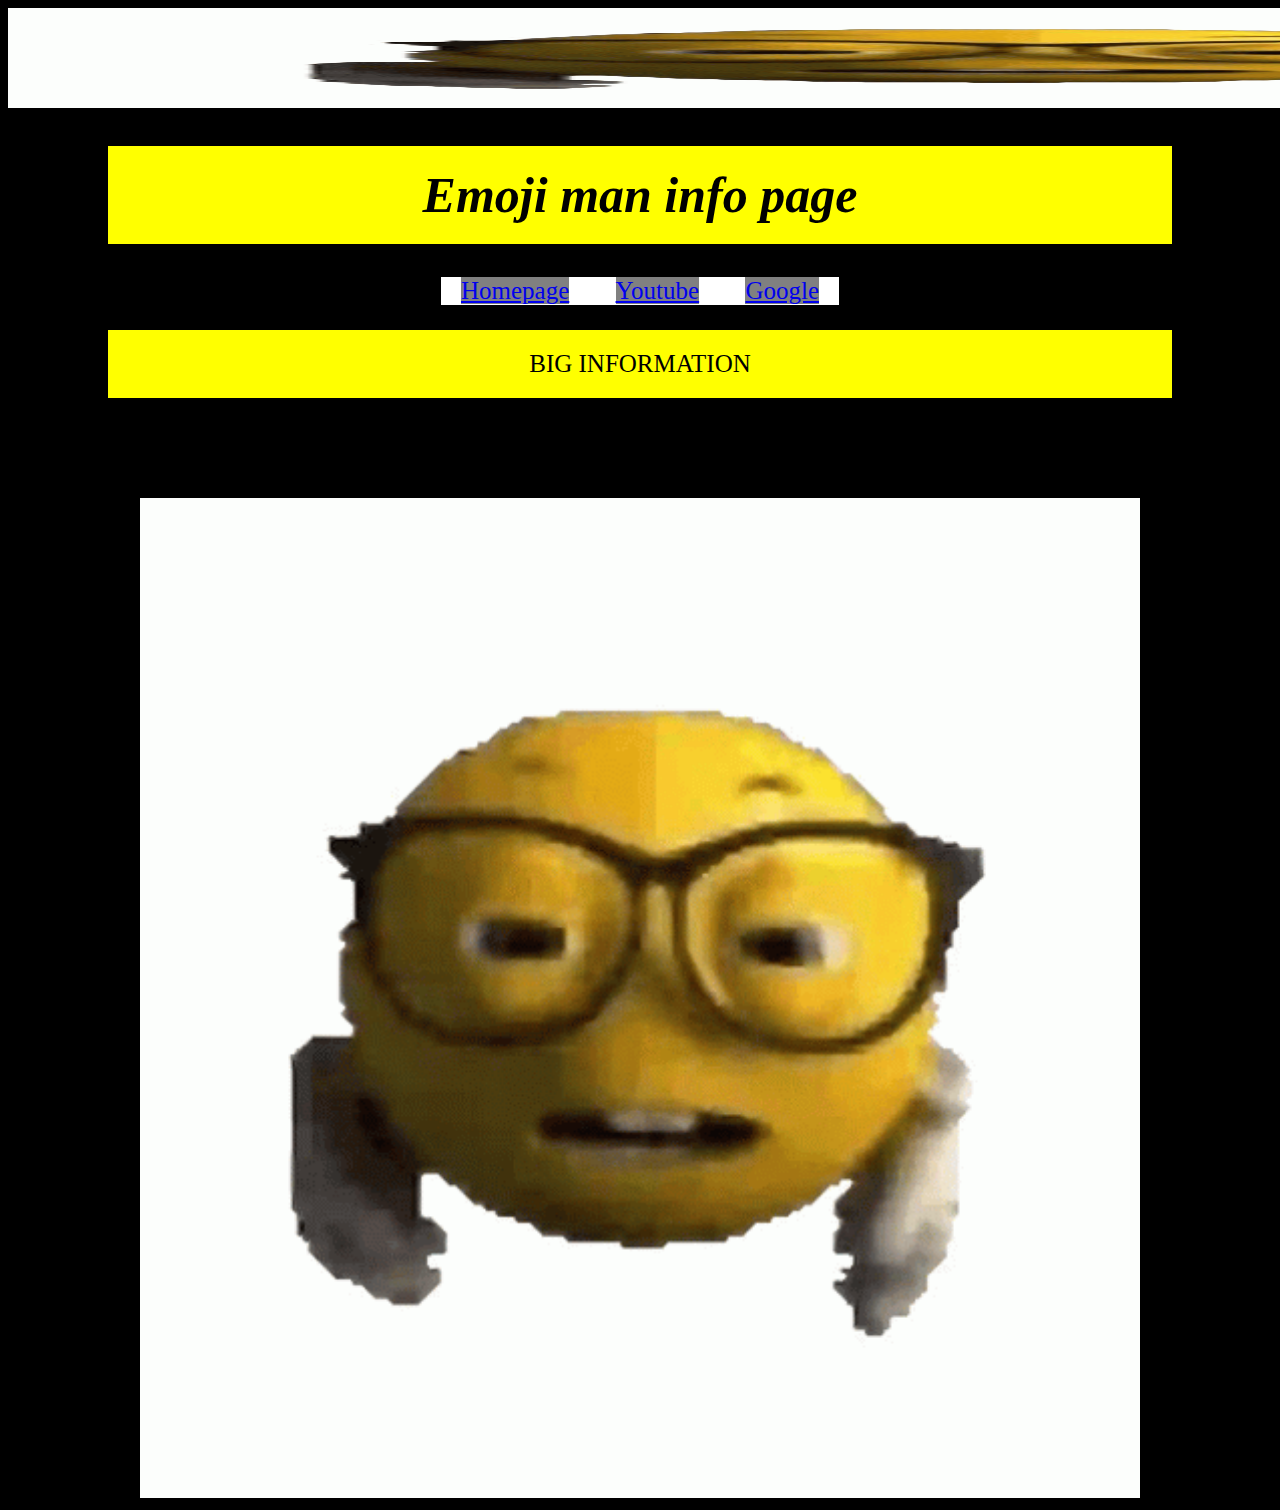
<file: sample_project/public/Info.html>
<!DOCTYPE html>
<html>
    <head>
        <title>Info</title>
        <link rel="stylesheet" type="text/css" href="CSS/MyCSS.css">
        <img src = "assets/Nerd.gif" width = 2000px height = 100px>
    </head>
    <body>
        <h1>Emoji man info page</h1>
        <nav>
            <ul>
                <li><a href = "Index.html">Homepage</a></li>
                <li><a href = "https://www.youtube.com/">Youtube</a></li>
                <li><a href = "https://www.google.co.uk/">Google</a></li>
            </ul>

        </nav>
        <p>BIG INFORMATION</p>
        <img src = "assets/Nerd.gif" width = 1000px height = 1000px>
        
    </body>
</html>
</file>
<file: sample_project/public/CSS/MyCSS.css>
h1 {background-color: yellow; text-align: center; font-size: 50px; margin-left: 100px; margin-right: 100px; padding: 20px; font-style: italic;}
nav {background-color: white; font-size: 25px; display: inline-block;}
a {margin-left: 20px; margin-right: 20px;}
head{text-align: center;}
body {background-color: black;text-align: center;}
p {background-color: yellow; text-align: center; font-size: 25px; margin-left: 100px; margin-right: 100px; margin-bottom: 100px; padding: 20px;}
ul{list-style-type: none; margin: 0; padding: 0;}
li{display: inline;}
a:link, a:visited{background-color: gray;}
a:hover, a:active{background-color: red;}
</file>
